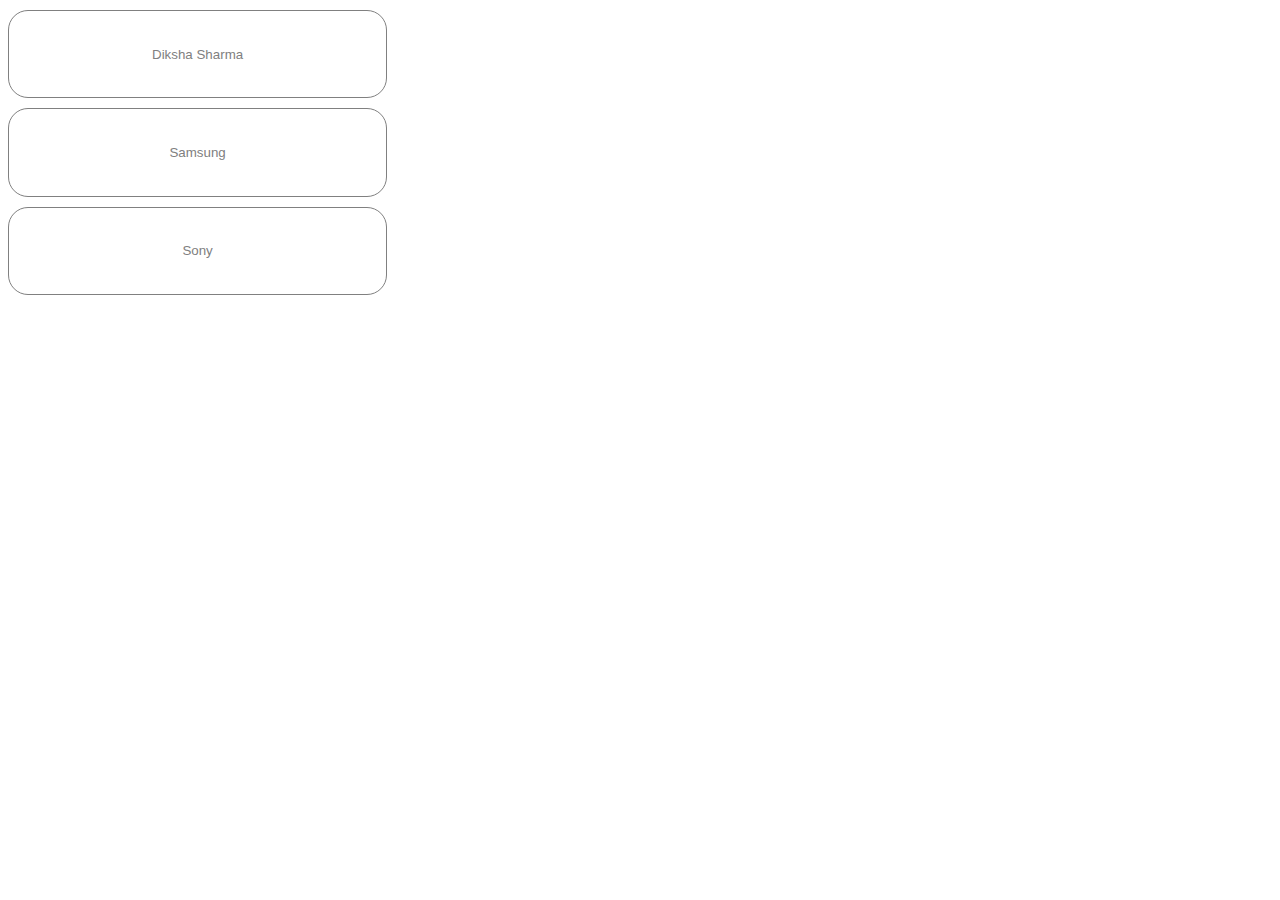
<file: getmessage.html>
<html>

<head>
    <title>

    </title>
    <link rel="stylesheet" href="getmessage.css">
</head>

<body>
    <div class="btn-group">
        <button onclick="myFunction()">Diksha Sharma</button>
        <button>Samsung</button>
        <button>Sony</button>
    </div>

    <div id="boxx">

    
    </div>

    <!-- script for tabpane -->
    <script>

        document.getElementById("boxx").onclick = function () { myFunction() };

        function myFunction() {
            /* document.getElementById("boxx").innerHTML = "YOU CLICKED ME!"; */
            
        }
    </script>
</body>

</html>
</file>
<file: getmessage.css>
.btn-group button {
    background-color: white; /* Green background */
    border: 1px solid grey; /* Green border */
    color: grey; /* White text */
    padding: 10px 24px; /* Some padding */
    cursor: pointer; /* Pointer/hand icon */
    width: 30%; /* Set a width if needed */
    display: block; /* Make the buttons appear below each other */
    height: 10%;
    border-radius: 20px;
    margin-top: 10px;
  }
  
  .btn-group button:not(:last-child) {
   /*  border-bottom: none; */ /* Prevent double borders */
  }
  
  /* Add a background color on hover */
  .btn-group button:hover {
    background-color: grey;
    color: white;
  }
</file>
